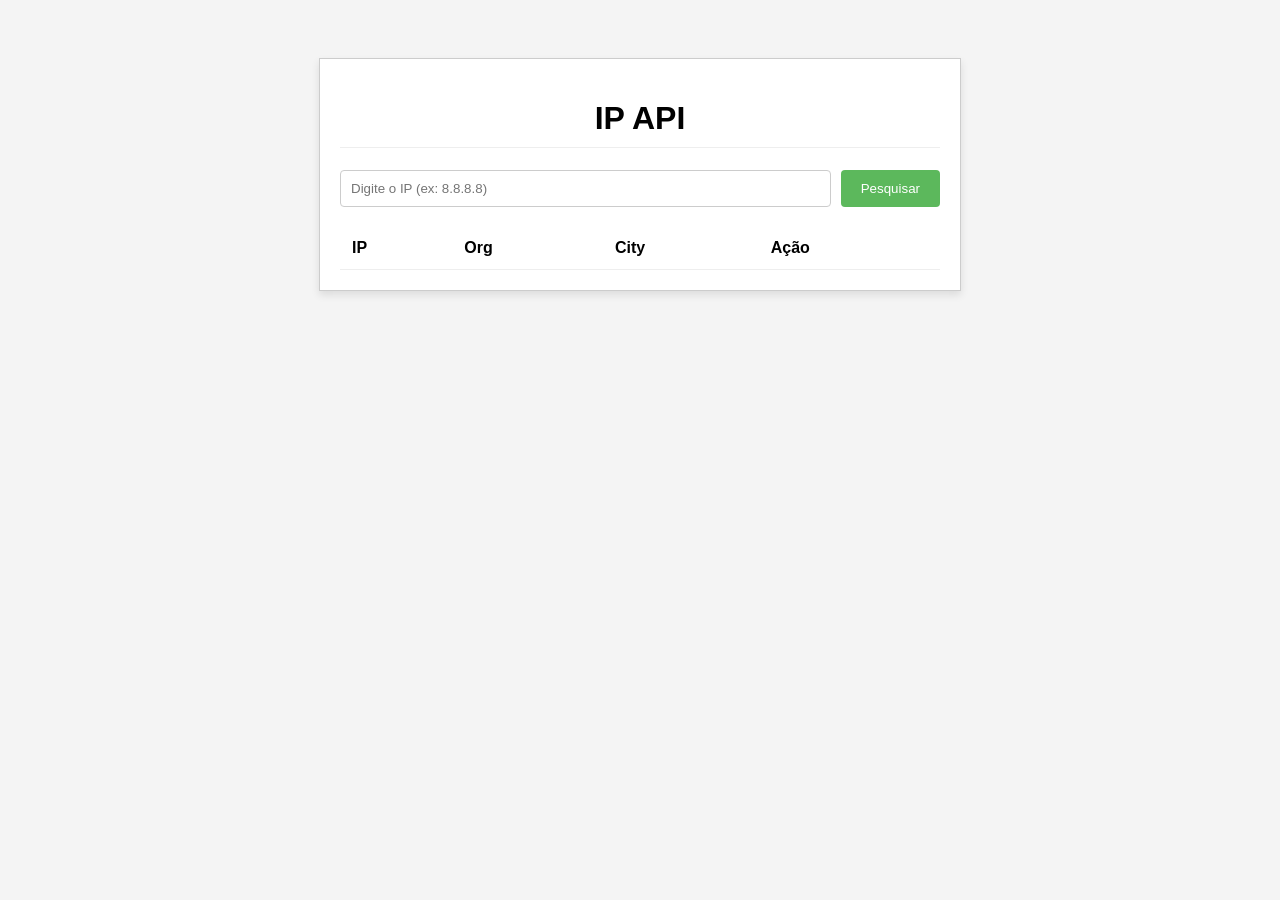
<file: index.html>
<!DOCTYPE html>
<html lang="pt-br">
<head>
    <meta charset="UTF-8">
    <title>IP API - Busca</title>
    <link rel="stylesheet" href="style.css">
</head>
<body>
    <div class="container">
        <h1>IP API</h1>
        <div class="search-box">
            <input type="text" id="ipInput" placeholder="Digite o IP (ex: 8.8.8.8)">
            <button id="searchBtn">Pesquisar</button>
        </div>
        
        <table>
            <thead>
                <tr>
                    <th>IP</th>
                    <th>Org</th>
                    <th>City</th>
                    <th>Ação</th>
                </tr>
            </thead>
            <tbody id="resultsTable">
                <!-- Os dados aparecerão aqui -->
            </tbody>
        </table>
    </div>
    <script src="script.js"></script>
</body>
</html>
</file>
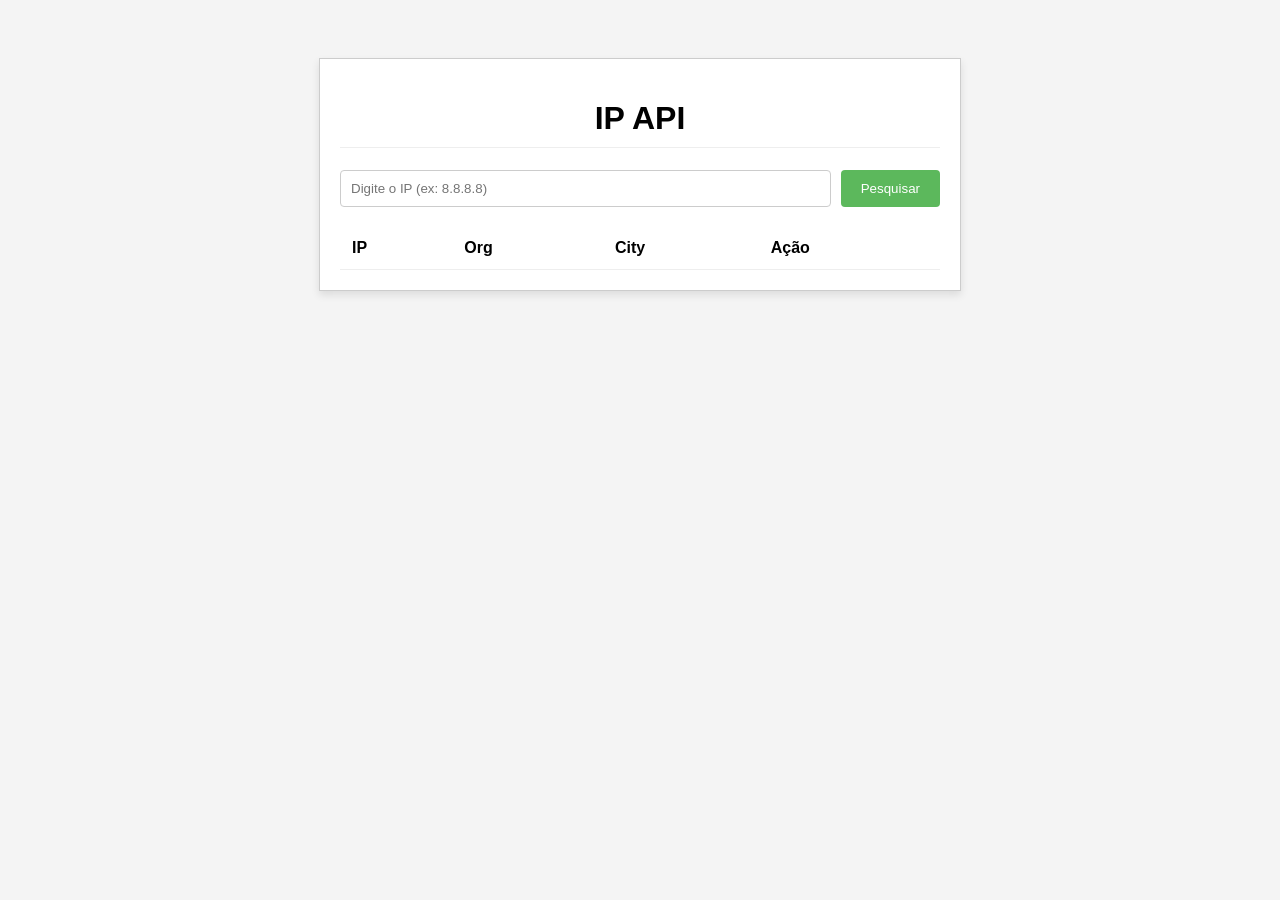
<file: InformacoesIP/index.html>
<!DOCTYPE html>
<html lang="pt-br">
<head>
    <meta charset="UTF-8">
    <title>IP API - Busca</title>
    <link rel="stylesheet" href="style.css">
</head>
<body>
    <div class="container">
        <h1>IP API</h1>
        <div class="search-box">
            <input type="text" id="ipInput" placeholder="Digite o IP (ex: 8.8.8.8)">
            <button id="searchBtn">Pesquisar</button>
        </div>
        
        <table>
            <thead>
                <tr>
                    <th>IP</th>
                    <th>Org</th>
                    <th>City</th>
                    <th>Ação</th>
                </tr>
            </thead>
            <tbody id="resultsTable">
                <!-- Os dados aparecerão aqui -->
            </tbody>
        </table>
    </div>
    <script src="script.js"></script>
</body>
</html>
</file>
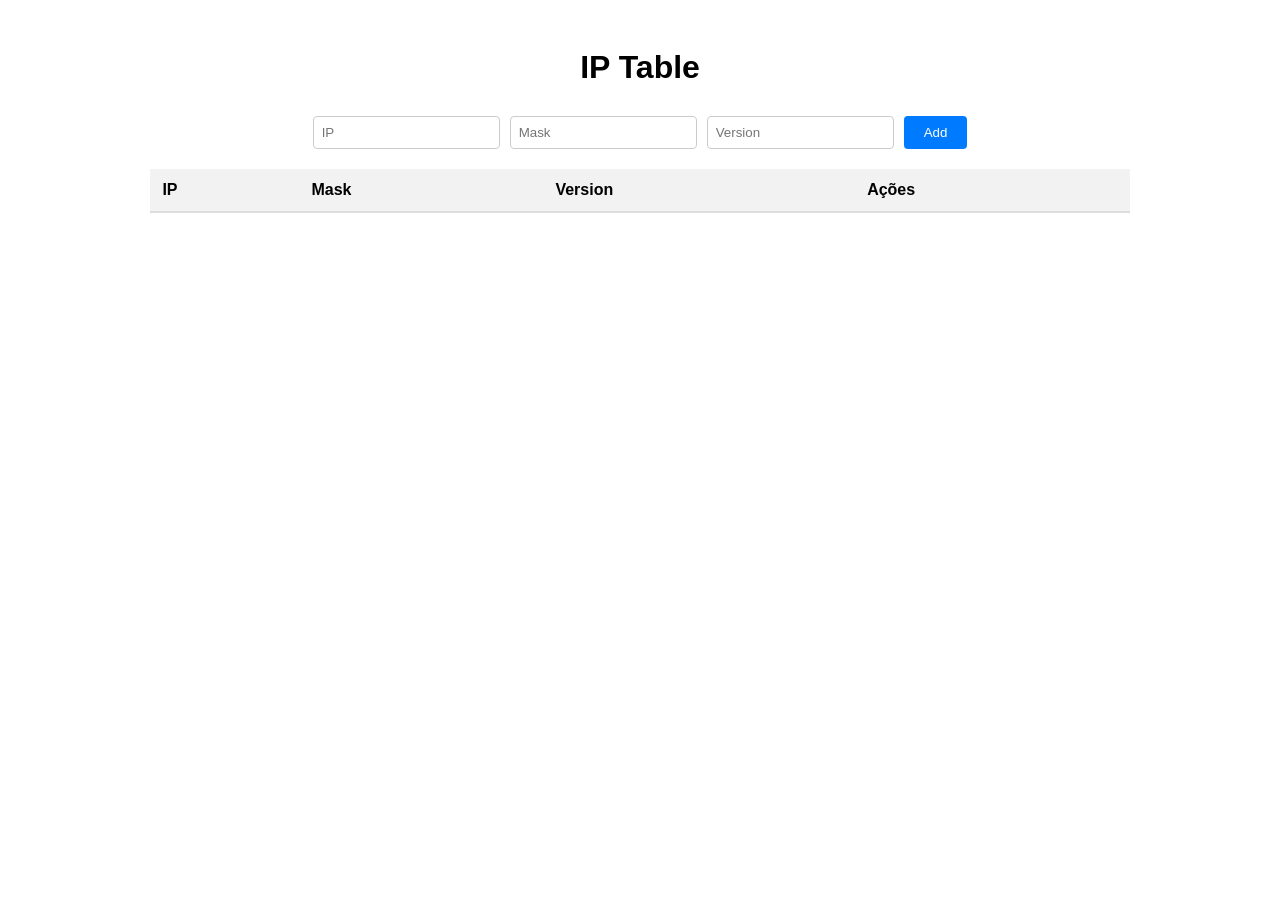
<file: TabelaIP/index.html>
<!DOCTYPE html>
<html lang="pt-br">
<head>
    <meta charset="UTF-8">
    <title>IP Table Manager</title>
    <link rel="stylesheet" href="style.css">
</head>
<body>
    <div class="container">
        <h1>IP Table</h1>
        
        <form id="ip-form">
            <input type="text" id="ip-input" placeholder="IP" required>
            <input type="text" id="mask-input" placeholder="Mask" required>
            <input type="text" id="version-input" placeholder="Version" required>
            <button type="submit" id="add-btn">Add</button>
        </form>

        <table id="ip-table">
            <thead>
                <tr>
                    <th>IP</th>
                    <th>Mask</th>
                    <th>Version</th>
                    <th>Ações</th>
                </tr>
            </thead>
            <tbody>
                
            </tbody>
        </table>
    </div>
    <script src="script.js"></script>
</body>
</html>
</file>
<file: style.css>
body { font-family: Arial, sans-serif; background-color: #f4f4f4; display: flex; justify-content: center; padding-top: 50px; }
.container { background: white; padding: 20px; border: 1px solid #ccc; width: 600px; box-shadow: 0 4px 8px rgba(0,0,0,0.1); }
h1 { text-align: center; border-bottom: 1px solid #eee; padding-bottom: 10px; }
.search-box { display: flex; gap: 10px; margin-bottom: 20px; }
input { flex: 1; padding: 10px; border: 1px solid #ccc; border-radius: 4px; }
button { background-color: #5cb85c; color: white; border: none; padding: 10px 20px; border-radius: 4px; cursor: pointer; }
button:hover { background-color: #4cae4c; }
table { width: 100%; border-collapse: collapse; margin-top: 10px; }
th, td { border-bottom: 1px solid #eee; padding: 12px; text-align: left; }
.btn-delete { color: red; cursor: pointer; text-decoration: underline; }
</file>
<file: InformacoesIP/style.css>
body { font-family: Arial, sans-serif; background-color: #f4f4f4; display: flex; justify-content: center; padding-top: 50px; }
.container { background: white; padding: 20px; border: 1px solid #ccc; width: 600px; box-shadow: 0 4px 8px rgba(0,0,0,0.1); }
h1 { text-align: center; border-bottom: 1px solid #eee; padding-bottom: 10px; }
.search-box { display: flex; gap: 10px; margin-bottom: 20px; }
input { flex: 1; padding: 10px; border: 1px solid #ccc; border-radius: 4px; }
button { background-color: #5cb85c; color: white; border: none; padding: 10px 20px; border-radius: 4px; cursor: pointer; }
button:hover { background-color: #4cae4c; }
table { width: 100%; border-collapse: collapse; margin-top: 10px; }
th, td { border-bottom: 1px solid #eee; padding: 12px; text-align: left; }
.btn-delete { color: red; cursor: pointer; text-decoration: underline; }
</file>
<file: TabelaIP/style.css>
body { font-family: sans-serif; display: flex; justify-content: center; padding: 20px; }
.container { width: 80%; text-align: center; }
h1 { margin-bottom: 30px; }

#ip-form { margin-bottom: 20px; display: flex; gap: 10px; justify-content: center; }
input { padding: 8px; border: 1px solid #ccc; border-radius: 4px; }
button { padding: 8px 20px; background-color: #007bff; color: white; border: none; border-radius: 4px; cursor: pointer; }

table { width: 100%; border-collapse: collapse; margin-top: 10px; }
th { background-color: #f2f2f2; padding: 12px; text-align: left; border-bottom: 2px solid #ddd; }
td { padding: 10px; border-bottom: 1px solid #ddd; text-align: left; }
.delete-btn { color: red; cursor: pointer; margin-left: 10px; background: none; border: none; }
</file>
